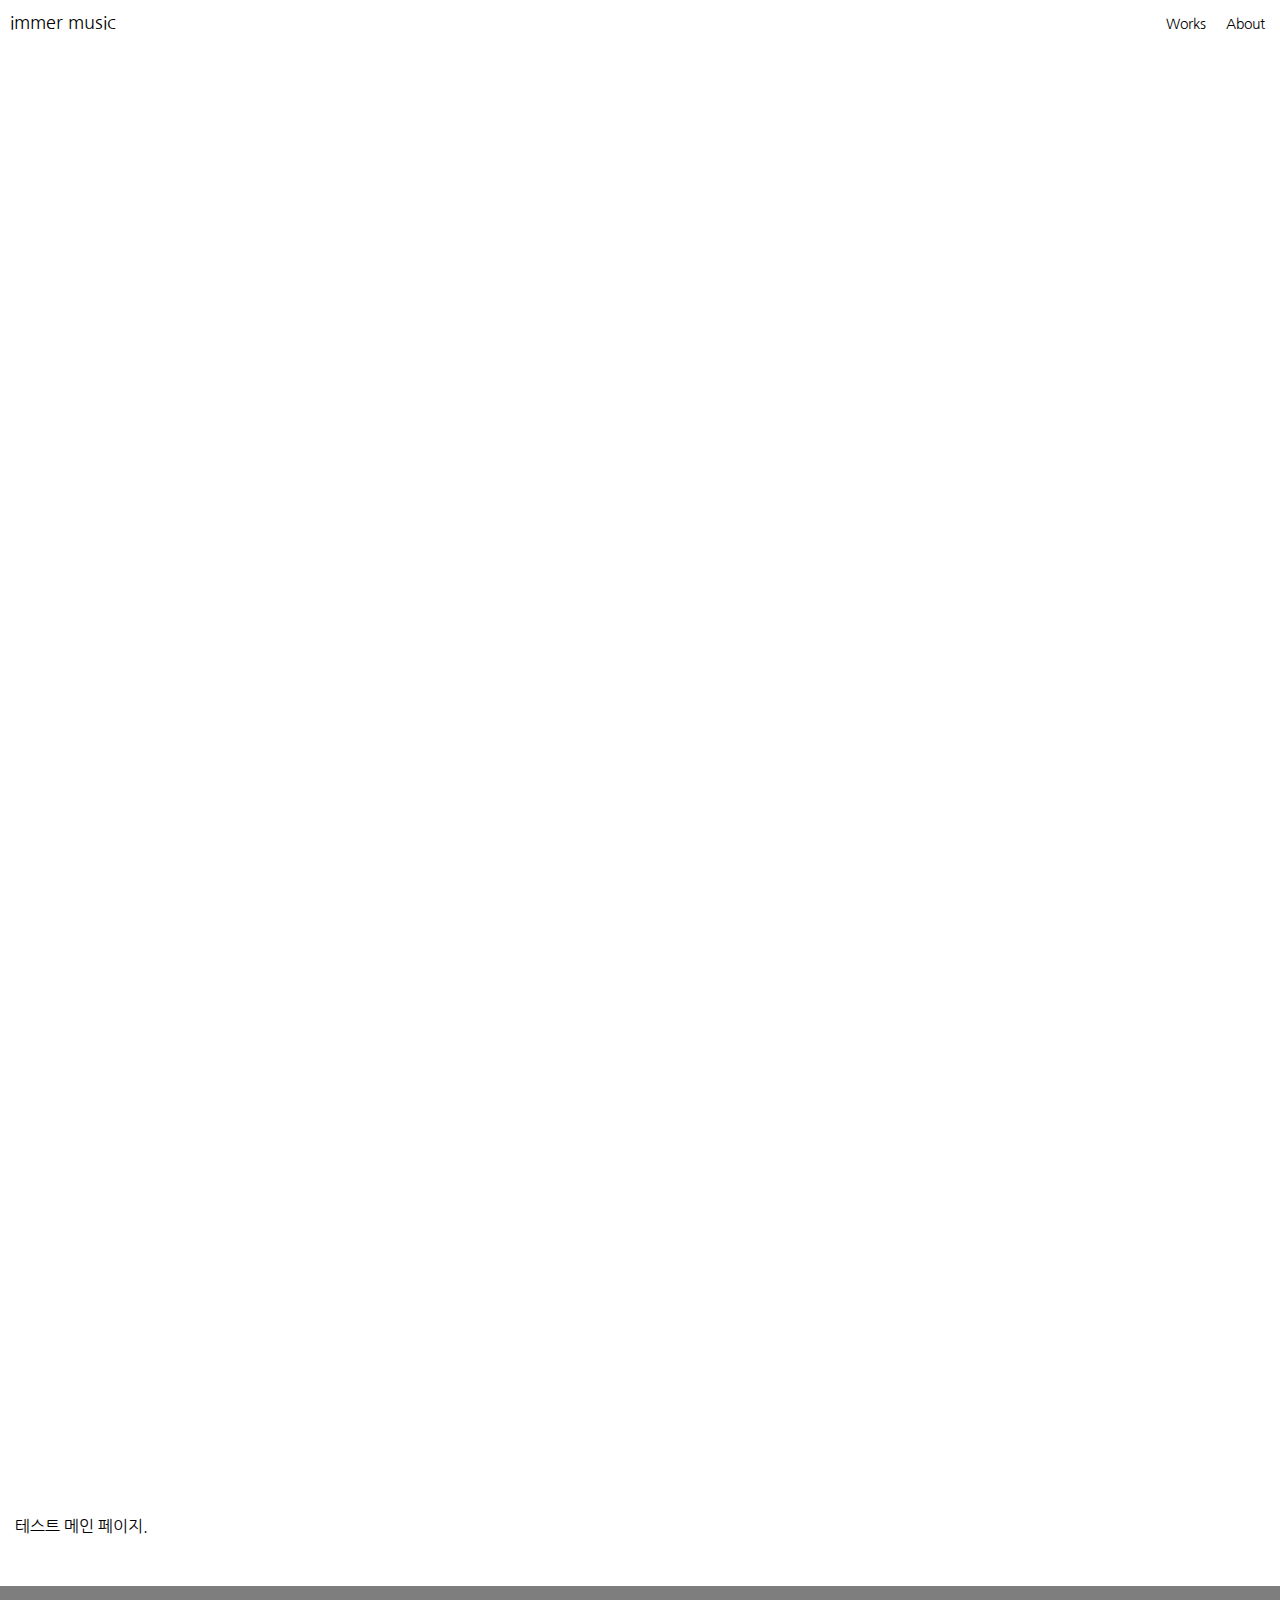
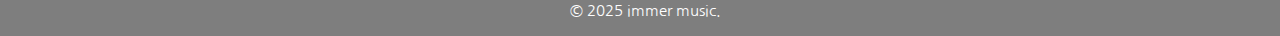
<file: index.html>
<!DOCTYPE html>
<html lang="kr">
<head>
    <meta charset="UTF-8">
    <meta name="viewport" content="width=device-width, initial-scale=1.0">
    <title>immer music</title>
    <link rel="stylesheet" href="styles/style.css">
    <link rel="preconnect" href="https://fonts.googleapis.com">
    <link rel="preconnect" href="https://fonts.gstatic.com" crossorigin>
    <link href="https://fonts.googleapis.com/css2?family=Nanum+Gothic&display=swap" rel="stylesheet">
</head>
<body>
    
    <header>
        <div class="logo-main">
            <a href="index.html">immer music</a>
        </div>
        <div class="top-buttons">
            <a href="/subpage/works.html">Works</a>
            <a href="/subpage/about.html">About</a>
        </div>
    </header>

    <div style="padding:56.25% 0 0 0; position:relative; margin-bottom: 3px;"><iframe src="https://player.vimeo.com/video/1075643093?badge=0&amp;autopause=0&amp;player_id=0&amp;app_id=58479" frameborder="0" allow="autoplay; fullscreen; picture-in-picture; clipboard-write; encrypted-media" style="position:absolute;top:0;left:0;width:100%;height:100%;" title="[Lumiderm] 함은정 - Brightening Foundation-Free Sun Cream"></iframe></div>
    <div style="padding:56.25% 0 0 0; position:relative;"><iframe src="https://player.vimeo.com/video/1075643093?badge=0&amp;autopause=0&amp;player_id=0&amp;app_id=58479" frameborder="0" allow="autoplay; fullscreen; picture-in-picture; clipboard-write; encrypted-media" style="position:absolute;top:0;left:0;width:100%;height:100%;" title="[Lumiderm] 함은정 - Brightening Foundation-Free Sun Cream"></iframe></div>

    <main>
        <p>테스트 메인 페이지.</p>
    </main>

    <footer>
        <p>&copy; 2025 immer music.</p>
    </footer>

    <script src="scripts/main.js"></script>
    <script src="https://player.vimeo.com/api/player.js"></script>
</body>
</html>
</file>
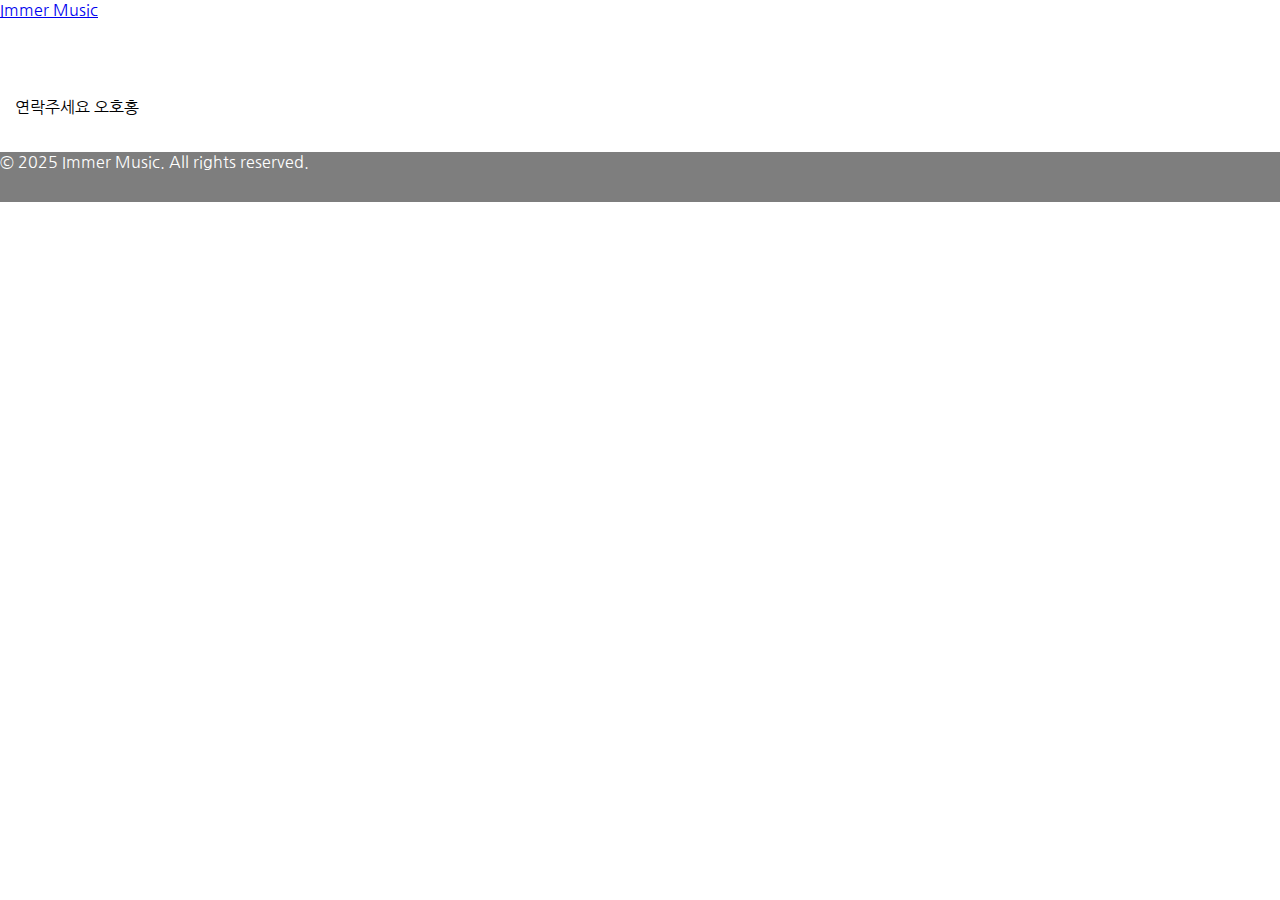
<file: subpage/contact.html>
<!DOCTYPE html>
<html lang="en">

<head>
    <meta charset="UTF-8">
    <meta name="viewport" content="width=device-width, initial-scale=1.0">
    <title>Immer Music</title>
    <link rel="stylesheet" href="../styles/style.css">
    <link href="https://fonts.googleapis.com/css2?family=Nanum+Gothic&display=swap" rel="stylesheet">
</head>

<body>
    <div class="top-bar">
        <div class="logo"><a href="../index.html" id="logo-animate">Immer Music</a></div>
    </div>
    <main>
        <div class="layout-wrapper">
            <div class="side-col">
                <nav class="nav">
                    <a href="../index.html" class="nav-link">About</a>
                    <a class="nav-link">Works</a>
                    <a href="../subpage/mediaart.html" class="nav-link submenu">Media Art</a>
                    <a href="../subpage/advertisement.html" class="nav-link submenu">Advertisement</a>
                    <a href="../subpage/music.html" class="nav-link submenu">Music</a>
                    <a href="../subpage/contact.html" class="nav-link active">Contact</a>
                </nav>
            </div>
            <div class="main-content">
                <section class="article">
                    <p>
                        연락주세요 오호홍
                    </p>
                </section>
            </div>
        </div>
    </main>
    <footer class="footer">
            <div>
                © 2025 Immer Music. All rights reserved.
            </div>
    </footer>
    
</body>
</html>
</file>
<file: styles/style.css>
body {
    margin: 0;
    font-family: "Nanum Gothic", sans-serif;
    font-optical-sizing: auto;
    font-weight: 400;
    font-style: normal;
    background-color: #ffffff;
}

header {
    height: 20px;
    background: #ffffff;
    color: #000000;
    padding: 10px 0;
}


.logo-main {
    position: absolute;
    top: 12px;
    left: 10px;
    display: flex;
}

.logo-main a {
    text-decoration: none;
    padding: none;
    background-color: none;
    color: #000000;
    font-family: 'Nanum Gothic', sans-serif;
    font-size: 18px;
}


.top-buttons {
    position: absolute;
    top: 10px;
    right: 10px;
    display: flex;
    gap: 10px;
}

.top-buttons a {
    text-decoration: none;
    padding: 5px 5px;
    background-color: none;
    color: #000000;
    border-radius: 5px;
    font-family: 'Nanum Gothic', sans-serif;
    font-size: 14px;
    transition: background-color 0.3s ease;
}

.top-buttons a:hover {
    background-color: #55555521;
}


h1 {
    margin: 0;
}

nav {
    margin: 20px 0;
}

nav a {
    color: #ffffff;
    text-decoration: none;
    margin: 0 15px;
}

nav a:hover {
    text-decoration: underline;
}

main {
    padding: 15px;
}

main p {
    line-height: 1.6;
}




footer {
    text-align: left;
    vertical-align: middle;
    background: #1111118a;
    color: #ffffff;
    position: relative;
    bottom: 0;
    width: 100%;
    height: 50px;
}

 footer p {
    text-align: center;
    font-size: 15px;
    padding: 15px 0 0 10px;
 }
</file>
